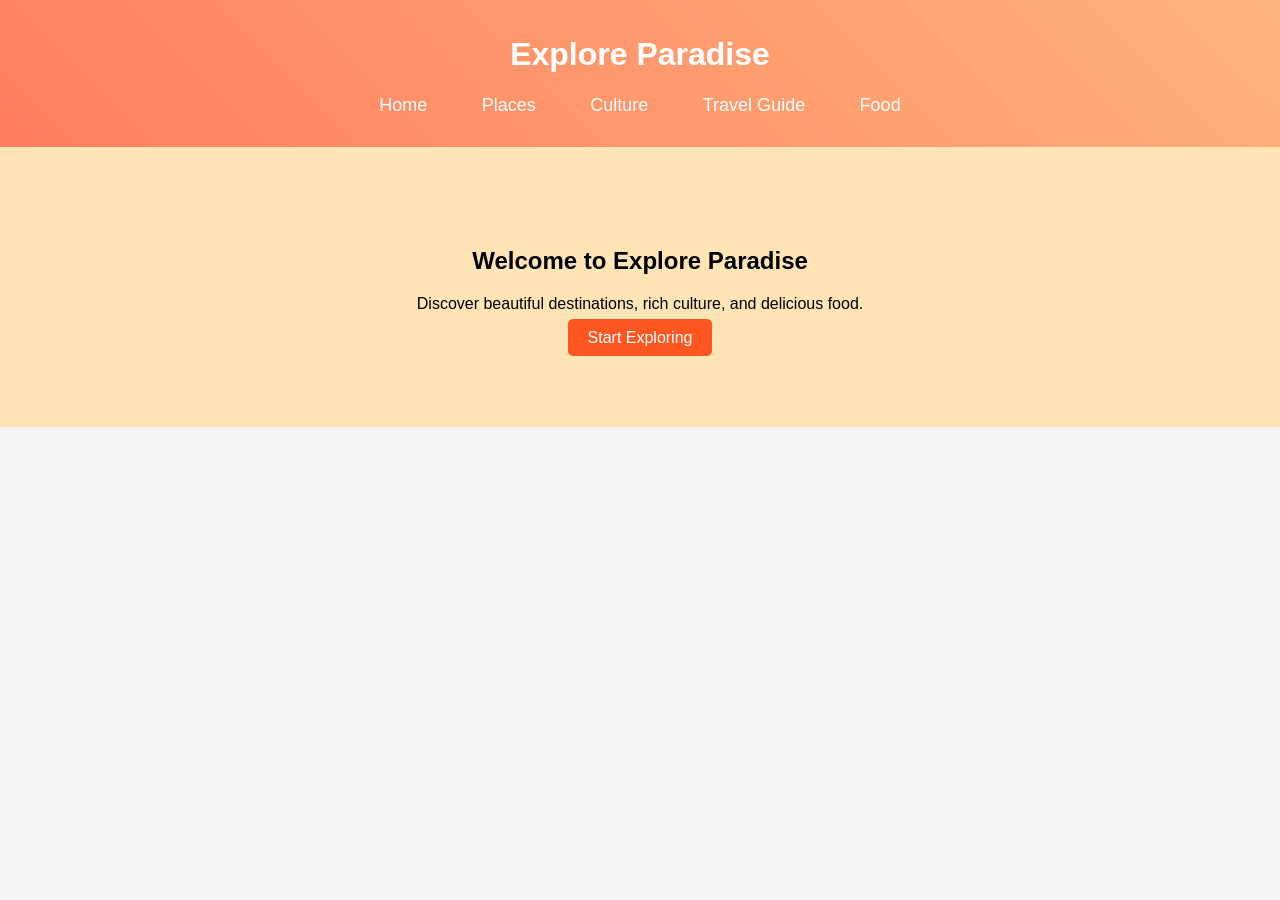
<file: index.html>
<!DOCTYPE html>
<html lang="en">
<head>
<meta charset="UTF-8">
<title>Explore Paradise Tourism</title>
<link rel="stylesheet" href="style.css">
</head>

<body>

<header>
<h1>Explore Paradise</h1>

<nav>
<ul>
<li><a href="home.html">Home</a></li>
<li><a href="places.html">Places</a></li>
<li><a href="culture.html">Culture</a></li>
<li><a href="travel-guide.html">Travel Guide</a></li>
<li><a href="food.html">Food</a></li>
</ul>
</nav>
</header>

<section class="hero">
<h2>Welcome to Explore Paradise</h2>
<p>Discover beautiful destinations, rich culture, and delicious food.</p>
<a class="btn" href="home.html">Start Exploring</a>
</section>

</body>
</html>
</file>
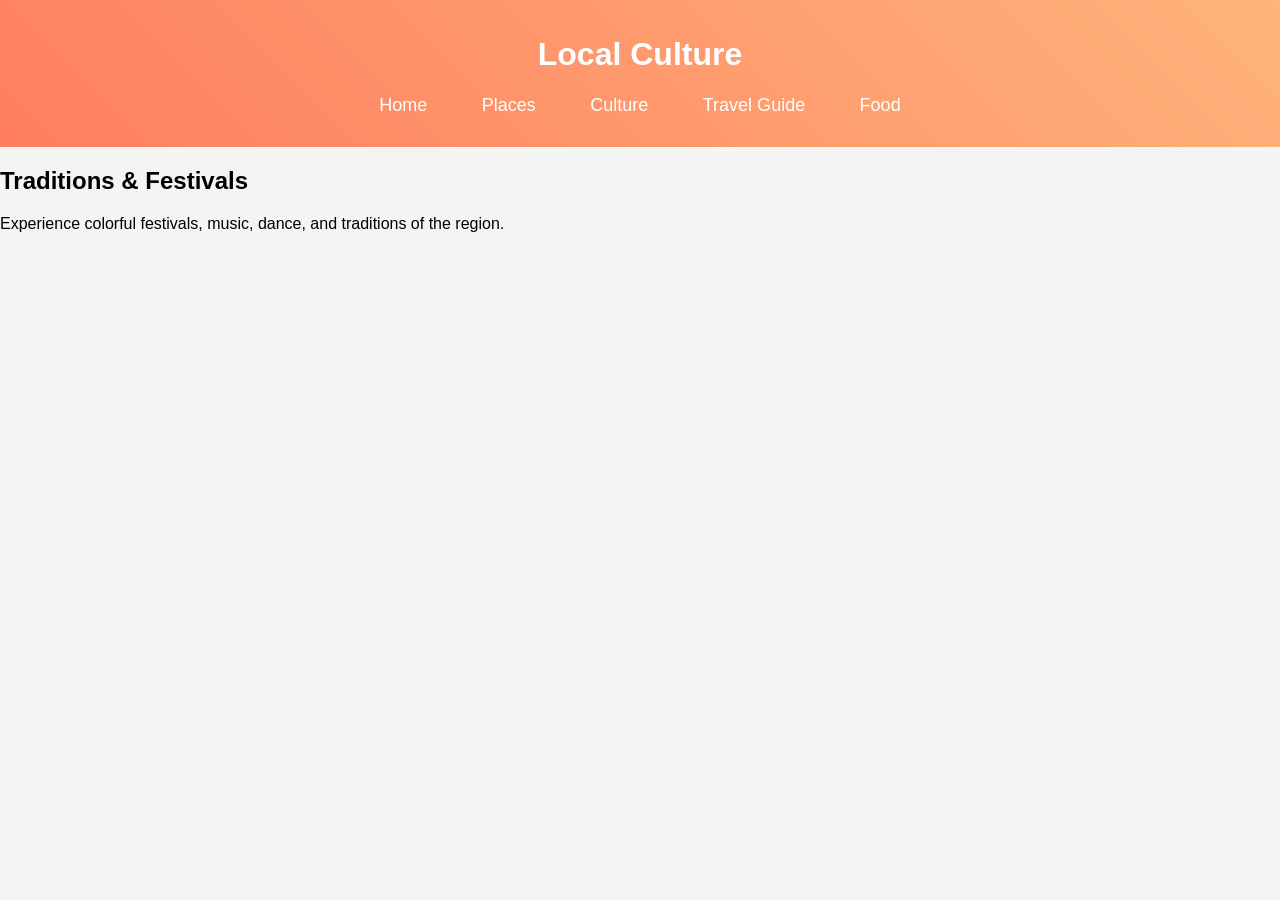
<file: culture.html>
<!DOCTYPE html>
<html>
<head>
<title>Culture</title>
<link rel="stylesheet" href="style.css">
</head>

<body>

<header>
<h1>Local Culture</h1>

<nav>
<ul>
<li><a href="index.html">Home</a></li>
<li><a href="places.html">Places</a></li>
<li><a href="culture.html">Culture</a></li>
<li><a href="travel-guide.html">Travel Guide</a></li>
<li><a href="food.html">Food</a></li>
</ul>
</nav>
</header>

<section>
<h2>Traditions & Festivals</h2>
<p>Experience colorful festivals, music, dance, and traditions of the region.</p>
</section>

</body>
</html>
</file>
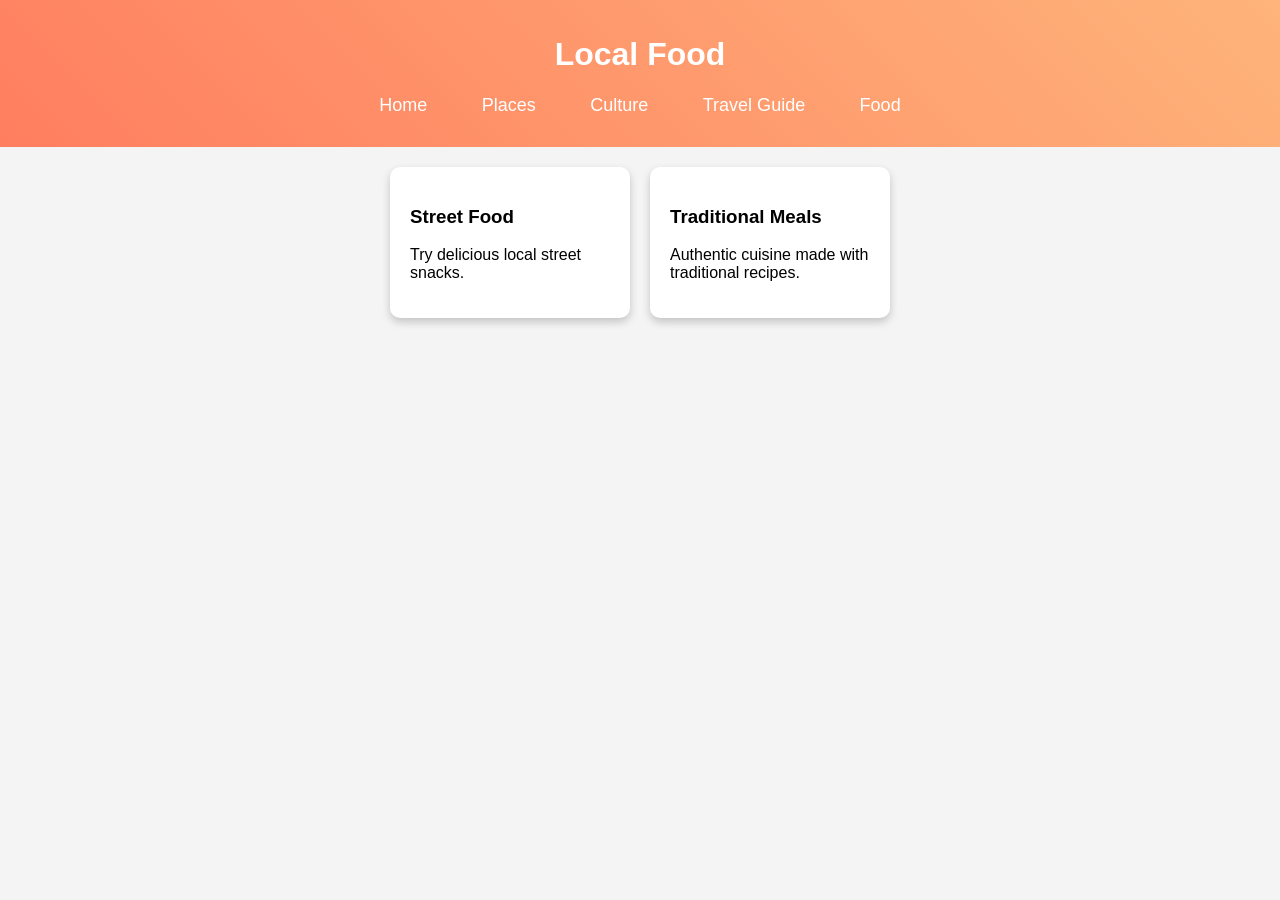
<file: food.html>
<!DOCTYPE html>
<html>
<head>
<title>Food</title>
<link rel="stylesheet" href="style.css">
</head>

<body>

<header>
<h1>Local Food</h1>

<nav>
<ul>
<li><a href="index.html">Home</a></li>
<li><a href="places.html">Places</a></li>
<li><a href="culture.html">Culture</a></li>
<li><a href="travel-guide.html">Travel Guide</a></li>
<li><a href="food.html">Food</a></li>
</ul>
</nav>
</header>

<section class="card-container">

<div class="card">
<h3>Street Food</h3>
<p>Try delicious local street snacks.</p>
</div>

<div class="card">
<h3>Traditional Meals</h3>
<p>Authentic cuisine made with traditional recipes.</p>
</div>

</section>

</body>
</html>
</file>
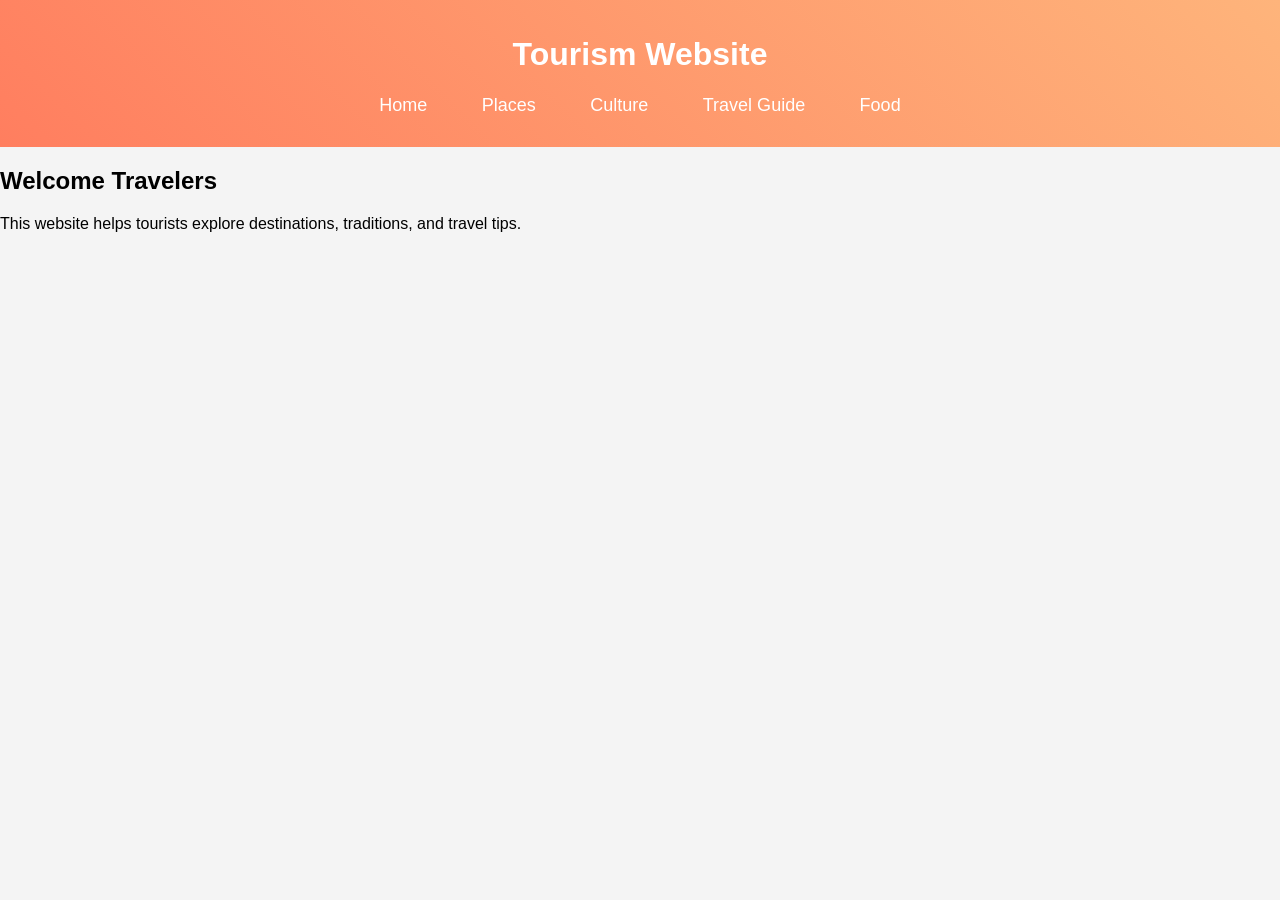
<file: home.html>
<!DOCTYPE html>
<html>
<head>
<title>Home</title>
<link rel="stylesheet" href="style.css">
</head>

<body>

<header>
<h1>Tourism Website</h1>

<nav>
<ul>
<li><a href="index.html">Home</a></li>
<li><a href="places.html">Places</a></li>
<li><a href="culture.html">Culture</a></li>
<li><a href="travel-guide.html">Travel Guide</a></li>
<li><a href="food.html">Food</a></li>
</ul>
</nav>
</header>

<section>
<h2>Welcome Travelers</h2>
<p>This website helps tourists explore destinations, traditions, and travel tips.</p>
</section>

</body>
</html>
</file>
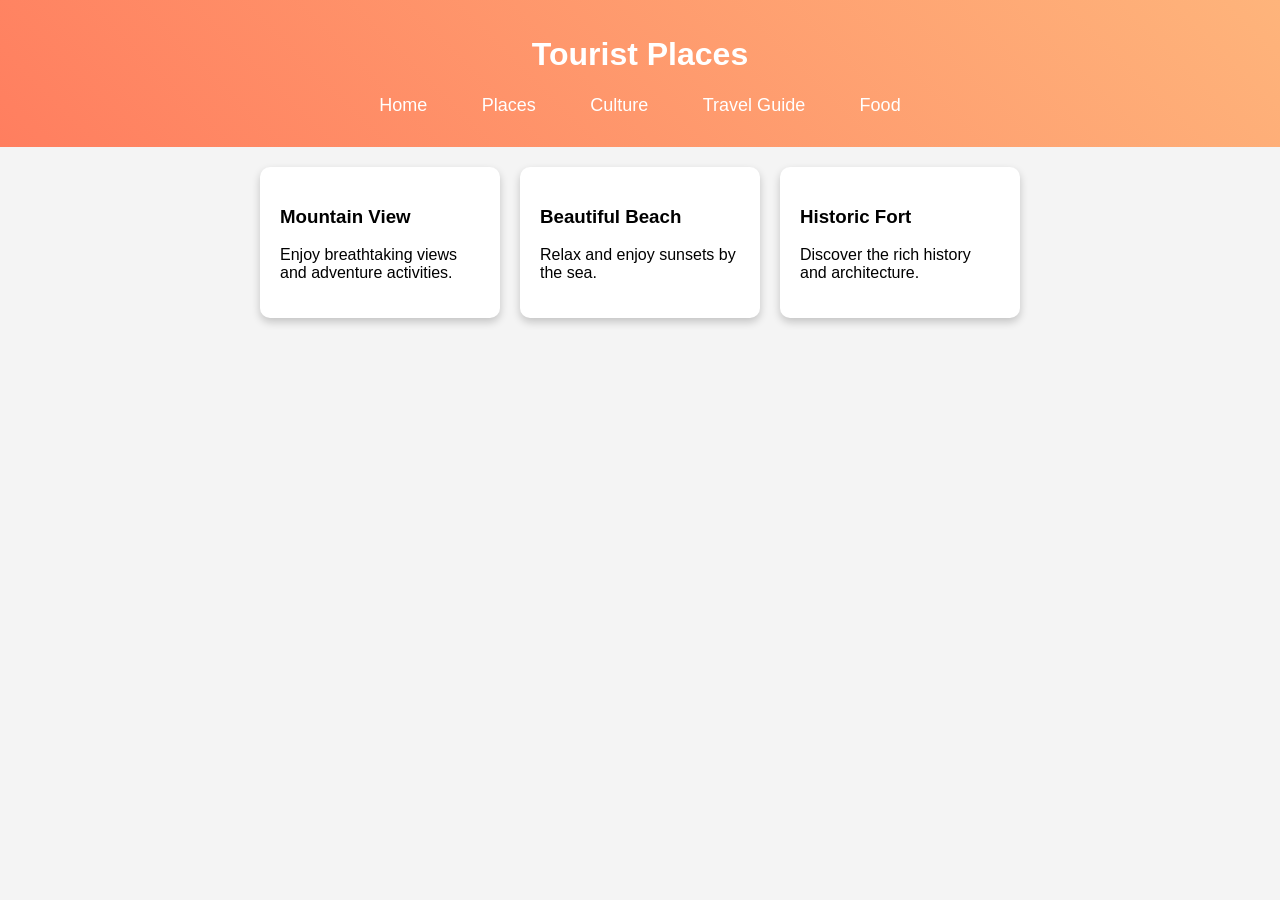
<file: places.html>
<!DOCTYPE html>
<html>
<head>
<title>Places</title>
<link rel="stylesheet" href="style.css">
</head>

<body>

<header>
<h1>Tourist Places</h1>

<nav>
<ul>
<li><a href="index.html">Home</a></li>
<li><a href="places.html">Places</a></li>
<li><a href="culture.html">Culture</a></li>
<li><a href="travel-guide.html">Travel Guide</a></li>
<li><a href="food.html">Food</a></li>
</ul>
</nav>
</header>

<section class="card-container">

<div class="card">
<h3>Mountain View</h3>
<p>Enjoy breathtaking views and adventure activities.</p>
</div>

<div class="card">
<h3>Beautiful Beach</h3>
<p>Relax and enjoy sunsets by the sea.</p>
</div>

<div class="card">
<h3>Historic Fort</h3>
<p>Discover the rich history and architecture.</p>
</div>

</section>

</body>
</html>
</file>
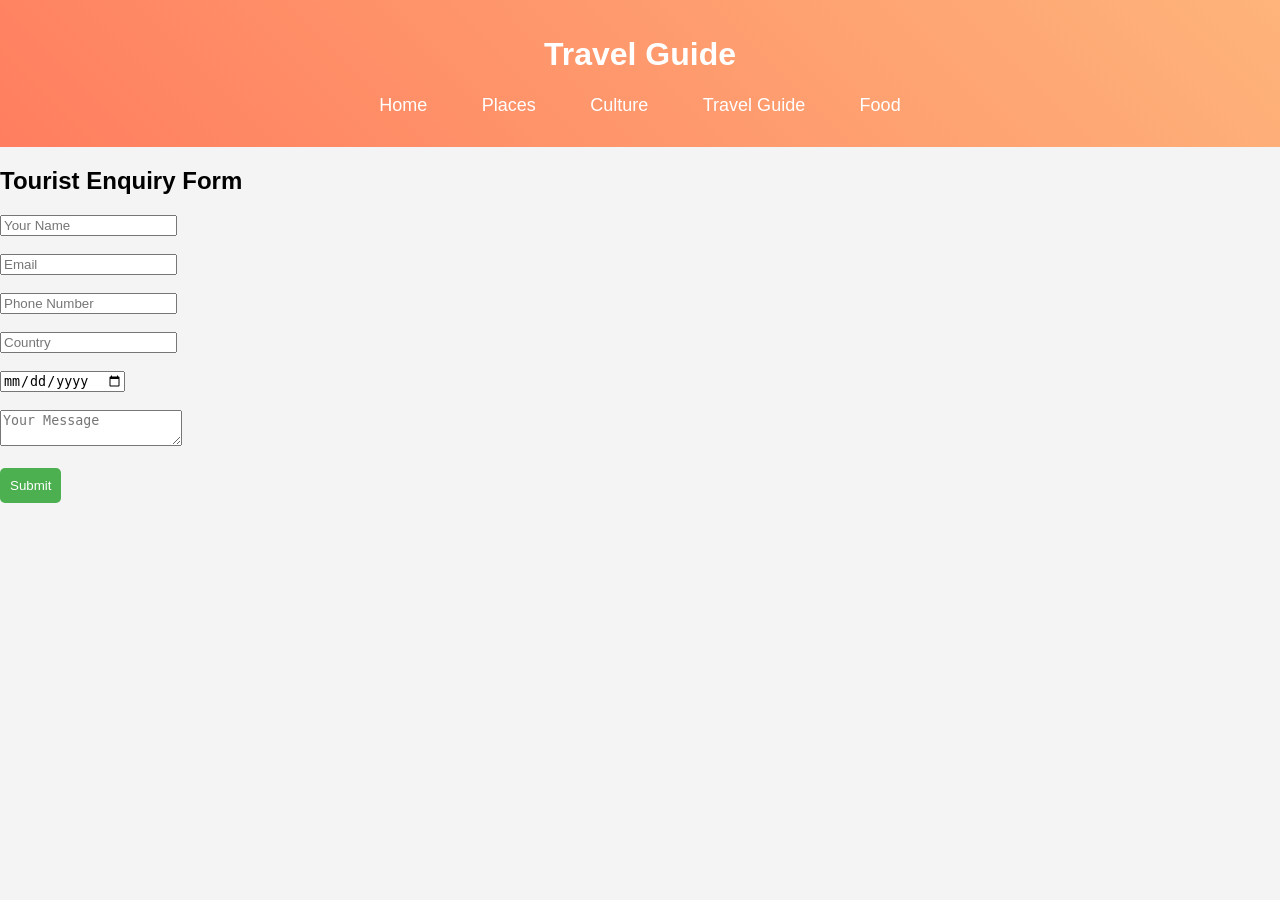
<file: travel-guide.html>
<!DOCTYPE html>
<html>
<head>
<title>Travel Guide</title>
<link rel="stylesheet" href="style.css">
<script src="enquiry.js"></script>
</head>

<body>

<header>
<h1>Travel Guide</h1>

<nav>
<ul>
<li><a href="index.html">Home</a></li>
<li><a href="places.html">Places</a></li>
<li><a href="culture.html">Culture</a></li>
<li><a href="travel-guide.html">Travel Guide</a></li>
<li><a href="food.html">Food</a></li>
</ul>
</nav>
</header>

<section>

<h2>Tourist Enquiry Form</h2>

<form onsubmit="return validateForm()">

<input type="text" id="name" placeholder="Your Name"><br><br>

<input type="email" id="email" placeholder="Email"><br><br>

<input type="text" id="phone" placeholder="Phone Number"><br><br>

<input type="text" id="country" placeholder="Country"><br><br>

<input type="date" id="date"><br><br>

<textarea id="message" placeholder="Your Message"></textarea><br><br>

<button type="submit">Submit</button>

</form>

</section>

</body>
</html>
</file>
<file: style.css>
body{
font-family: Arial;
margin:0;
background:#f4f4f4;
}

header{
background:linear-gradient(45deg,#ff7e5f,#feb47b);
padding:15px;
text-align:center;
color:white;
}

nav ul{
list-style:none;
padding:0;
}

nav ul li{
display:inline;
margin:10px;
}

nav ul li a{
color:white;
text-decoration:none;
font-size:18px;
padding:8px 15px;
transition:0.3s;
}

nav ul li a:hover{
background:white;
color:black;
border-radius:5px;
}

.hero{
text-align:center;
padding:80px;
background:#ffe4b5;
}

.btn{
background:#ff5722;
color:white;
padding:10px 20px;
text-decoration:none;
border-radius:5px;
}

.btn:hover{
background:#e64a19;
}

.card-container{
display:flex;
justify-content:center;
gap:20px;
padding:20px;
}

.card{
background:white;
padding:20px;
width:200px;
border-radius:10px;
box-shadow:0px 4px 8px rgba(0,0,0,0.2);
transition:0.3s;
}

.card:hover{
transform:scale(1.05);
box-shadow:0px 6px 15px rgba(0,0,0,0.3);
}

button{
background:#4CAF50;
color:white;
padding:10px;
border:none;
border-radius:5px;
}

button:hover{
background:#2e7d32;
}
</file>
